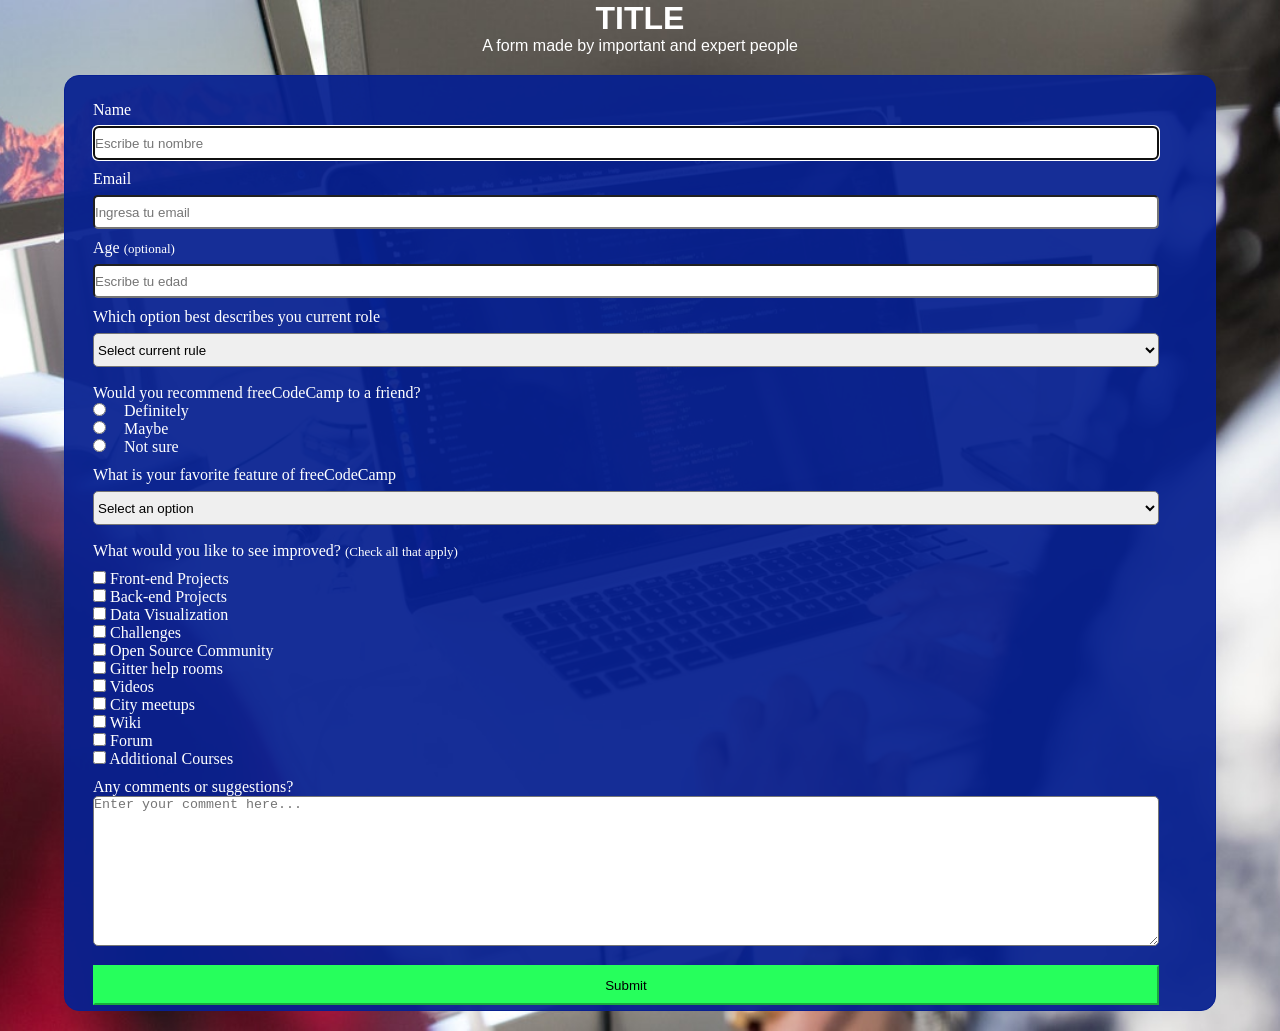
<file: index.html>
<!DOCTYPE html>
<html lang="en">
<head>
    <meta charset="UTF-8">
    <meta http-equiv="X-UA-Compatible" content="IE=edge">
    <meta name="viewport" content="width=device-width, initial-scale=1.0">
    <title>Formulario</title>
    <link rel="stylesheet" href="main.css">
    <link rel="icon" type="imagen/png" sizes="32*32" href="./images/thelastofus.jpeg">
</head>
<body>
    <h1>TITLE</h1>
    <p>A form made by important and expert people</p>
    <form action="#" method="get">
        <div class="fff">
            <label for="nombre">Name</label><br>
            <input type="text" id="nombre" placeholder="Escribe tu nombre" autofocus required>
        </div>
        <div class="fff">
            <label for="email">Email</label><br>
            <input type="email" id="email" placeholder="Ingresa tu email" autofocus required>
        </div>
        <div class="fff">
            <label for="edad">Age</label>
            <label id="opcional" for="opcional">(optional)</label>
            <input type="number" id="edad" placeholder="Escribe tu edad">
        </div>
        <div class="fff">
            <label for="role">Which option best describes you current role</label>
            <select id="opcion" required>
                <option value="">Select current rule</option>
                <option value="S">Sociable</option>
                <option value="C">Creative</option>
        </select>
        </div>
        <div class="fff">
            <label for="recommend">Would you recommend freeCodeCamp to a friend?</label><br>
            <input type="radio" name="decision" class="uno" id="definitely" required>
            <label for="definitely" class="uno" class="uno">Definitely</label><br>
            <input type="radio" name="decision" class="dos" id="maybe" required>
            <label for="maybe" class="dos">Maybe</label><br>
            <input type="radio" name="decision" class="tres" id="not" required>
            <label for="not" class="tres">Not sure</label>
        </div>
        <div class="fff">
            <label for="favorite">What is your favorite feature of freeCodeCamp</label>
            <select id="feature" required>
                <option value="">Select an option</option>
                <option value="R">Responsable</option>
                <option value="B">Big</option>
        </select>
        </div>
            <label for="improved">What would you like to see improved?</label>
            <label id="check" for="apply">(Check all that apply)</label>
        <div class="fff">
            <input type="checkbox" id="uno">
            <label for="uno" id="uno">Front-end Projects</label><br>
            <input type="checkbox" id="dos">
            <label for="dos" id="dos">Back-end Projects</label><br>
            <input type="checkbox" id="tres">
            <label for="tres" id="tres">Data Visualization</label><br>
            <input type="checkbox" id="cuatro">
            <label for="cuatro" id="cuatro">Challenges</label><br>
            <input type="checkbox" id="cinco"> 
            <label for="cinco" id="cinco">Open Source Community</label><br>
            <input type="checkbox" id="seis">
            <label for="seis" id="seis">Gitter help rooms</label><br>
            <input type="checkbox" id="siete">
            <label for="siete" id="siete">Videos</label><br>
            <input type="checkbox" id="ocho">
            <label for="ocho" id="ocho">City meetups</label><br>
            <input type="checkbox" id="nueve">
            <label for="nueve" id="nueve">Wiki</label><br>
            <input type="checkbox" id="diez">
            <label for="diez" id="diez">Forum</label><br>
            <input type="checkbox" id="once">
            <label for="once" id="once">Additional Courses</label><br>
        </div>
        <div class="fff">
            <label for="suggestions">Any comments or suggestions?</label><br>
            <textarea name="texto" id="hola" cols="30" rows="10" placeholder="Enter your comment here..."></textarea>
        </div>
        <button type="submit" class="boton">Submit</button>

    </form>
</body>
</html>
</file>
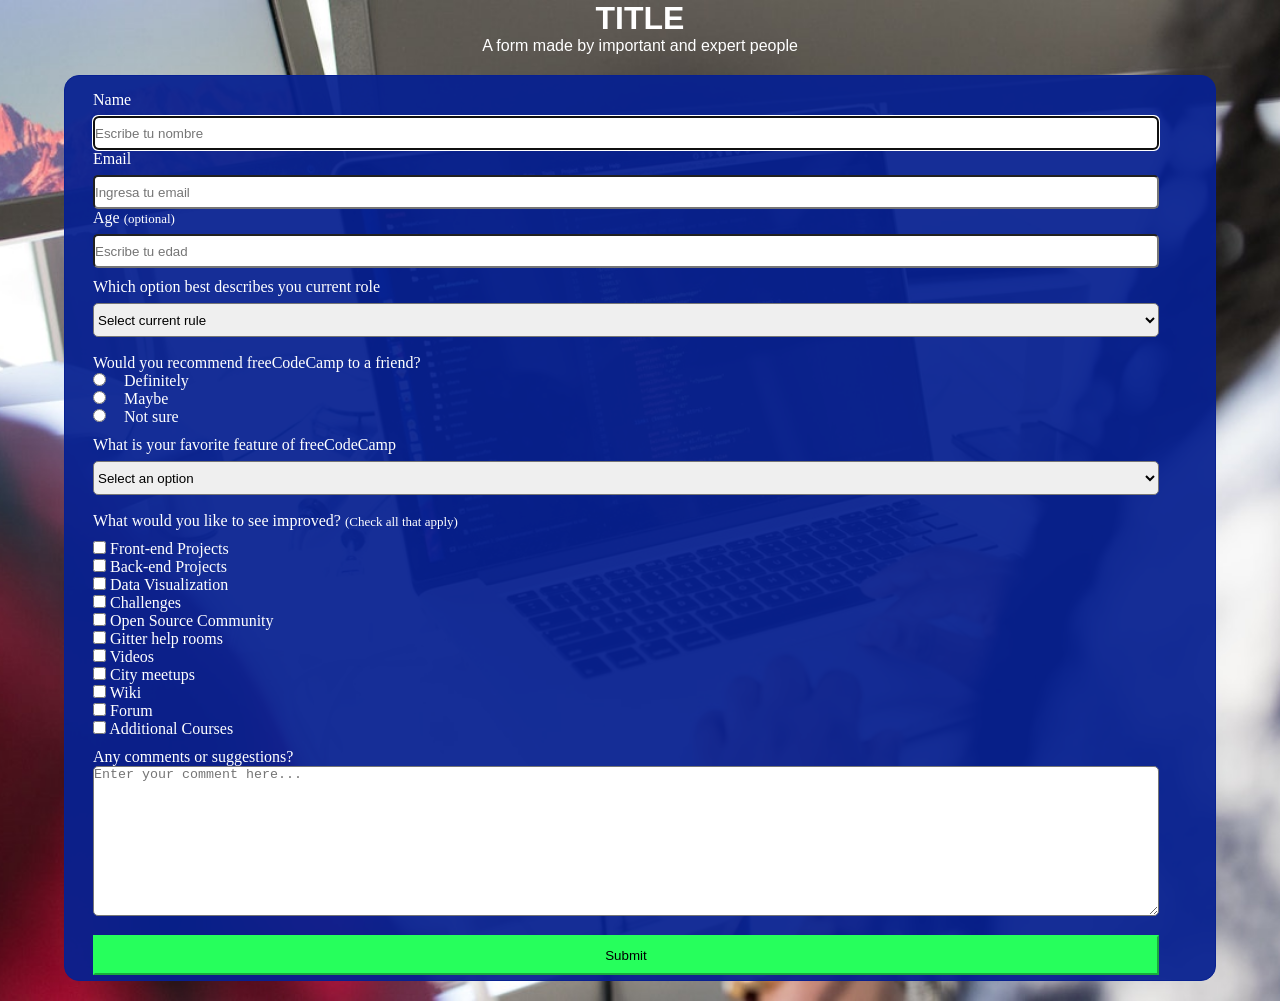
<file: index1.html>
<!DOCTYPE html>
<html lang="en">
<head>
    <meta charset="UTF-8">
    <meta http-equiv="X-UA-Compatible" content="IE=edge">
    <meta name="viewport" content="width=device-width, initial-scale=1.0">
    <title>Formulario</title>
    <link rel="stylesheet" href="main.css">
    <link rel="icon" type="imagen/png" sizes="32*32" href="./images/thelastofus.jpeg">
</head>
<body>
    <h1>TITLE</h1>
    <p>A form made by important and expert people</p>
    <form action="#" method="get">
        <label for="nombre">Name</label><br>
        <input type="text" id="nombre" placeholder="Escribe tu nombre" autofocus required>
        <br>
        <label for="email">Email</label><br>
        <input type="email" id="email" placeholder="Ingresa tu email" autofocus required>
        <br>
        <label for="edad">Age</label>
        <label id="opcional" for="opcional">(optional)</label><br>
        <input type="number" id="edad" placeholder="Escribe tu edad"><br>
        <div class="fff">
        <label for="role">Which option best describes you current role</label><br>
        <select id="opcion" required>
            <option value="">Select current rule</option>
            <option value="S">Sociable</option>
            <option value="C">Creative</option>
        </select><br>
        </div>
        <div class="fff">
            <label for="recommend">Would you recommend freeCodeCamp to a friend?</label><br>
            <input type="radio" name="decision" class="uno" id="definitely" required>
            <label for="definitely" class="uno" class="uno">Definitely</label><br>
            <input type="radio" name="decision" class="dos" id="maybe" required>
            <label for="maybe" class="dos">Maybe</label><br>
            <input type="radio" name="decision" class="tres" id="not" required>
            <label for="not" class="tres">Not sure</label><br>
        </div>
        <div class="fff">
        <label for="favorite">What is your favorite feature of freeCodeCamp</label><br>
        <select id="feature" required>
            <option value="">Select an option</option>
            <option value="R">Responsable</option>
            <option value="B">Big</option>
        </select><br>
        </div>
            <label for="improved">What would you like to see improved?</label>
            <label id="check" for="apply">(Check all that apply)</label><br>
        <div class="fff">
            <input type="checkbox" id="uno">
            <label for="uno" id="uno">Front-end Projects</label><br>
            <input type="checkbox" id="dos">
            <label for="dos" id="dos">Back-end Projects</label><br>
            <input type="checkbox" id="tres">
            <label for="tres" id="tres">Data Visualization</label><br>
            <input type="checkbox" id="cuatro">
            <label for="cuatro" id="cuatro">Challenges</label><br>
            <input type="checkbox" id="cinco"> 
            <label for="cinco" id="cinco">Open Source Community</label><br>
            <input type="checkbox" id="seis">
            <label for="seis" id="seis">Gitter help rooms</label><br>
            <input type="checkbox" id="siete">
            <label for="siete" id="siete">Videos</label><br>
            <input type="checkbox" id="ocho">
            <label for="ocho" id="ocho">City meetups</label><br>
            <input type="checkbox" id="nueve">
            <label for="nueve" id="nueve">Wiki</label><br>
            <input type="checkbox" id="diez">
            <label for="diez" id="diez">Forum</label><br>
            <input type="checkbox" id="once">
            <label for="once" id="once">Additional Courses</label><br>
        </div>
        <div class="fff">
            <label for="suggestions">Any comments or suggestions?</label><br>
            <textarea name="texto" id="hola" cols="30" rows="10" placeholder="Enter your comment here..."></textarea><br>
        </div>
        <button type="submit" class="boton">Submit</button>

    </form>
</body>
</html>
</file>
<file: main.css>
*{
    margin: 0;
    padding: 0;
    box-sizing: border-box;
}

body{
    background-image: url(./images/pexels-christina-morillo-1181467.jpg);
    background-size:cover;
    background-position: center;
}

h1{
    text-align: center;
    font-family:Verdana, Geneva, Tahoma, sans-serif;
    color: white;
}
p{
    text-align: center;
    color: white;
    font-family: Impact, Haettenschweiler, 'Arial Narrow Bold', sans-serif;
}
form{
    width: 90%;
    margin: 20px auto;
    padding-top: 15px;
    border: solid 1px rgb(7, 32, 145);
    background-color: rgba(7, 32, 145, 0.938);
    color: white;
    padding-left: 28px;
    border-radius: 15px;
}
#nombre,#email,#edad{
    height: 34px;
    width: 95%;
    margin-top: 7px;
}

#opcional,#check{
    font-size: small;
    margin: auto;
}
.boton{
    width: 95%;
    margin: 5px auto;
    height: 40px;
    background-color: rgb(38, 255, 92);
    border-color:rgb(38, 255, 92);
    cursor: pointer;
}
#opcion,#feature{
    margin-top: 7px;
    margin-bottom: 7px;
    height: 34px;
    width: 95%;
}

.uno,.dos,.tres{
    padding-left: 14px;
    display: inline;
}
.fff{
    margin-top: 10px;
    margin-bottom: 10px;
}
#hola{
    height: 150px;
    width: 95%;
}

input,select,textarea{
    border-radius: 5px;
}
</file>
